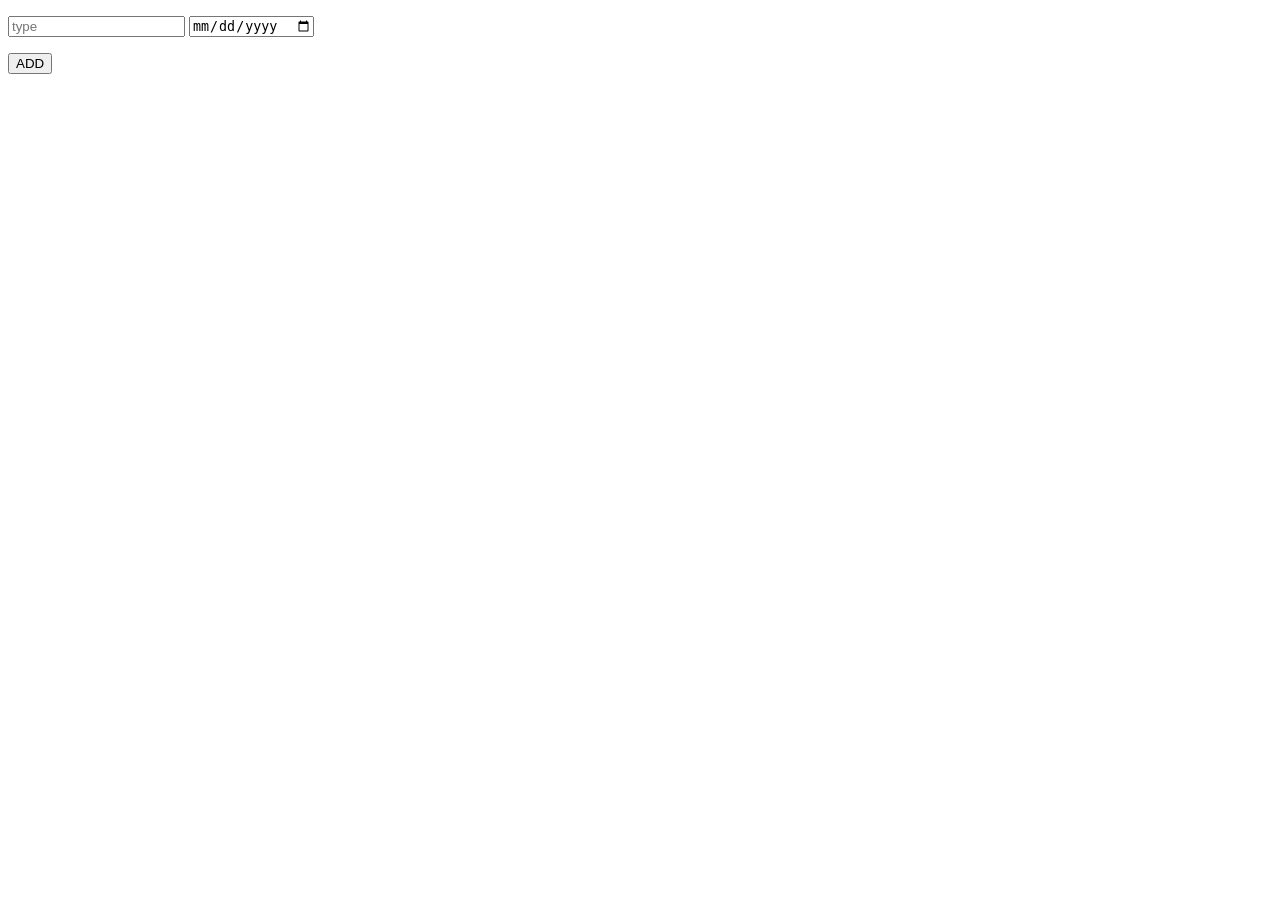
<file: index.html>
<!DOCTYPE html>
<html lang="en">

<head>
    <meta charset="UTF-8">
    <meta name="viewport" content="width=device-width, initial-scale=1.0">
    <title>Document</title>
</head>
<p>

    <body>
        <input placeholder="type" class="js-input-element">
        <input type="date" class="js-due-date">
        <div class="js-to-do-list "></div>
        <button onclick="addToDo()">ADD</button>

        <script src="script.js"></script>
    </body>

</html>
</file>
